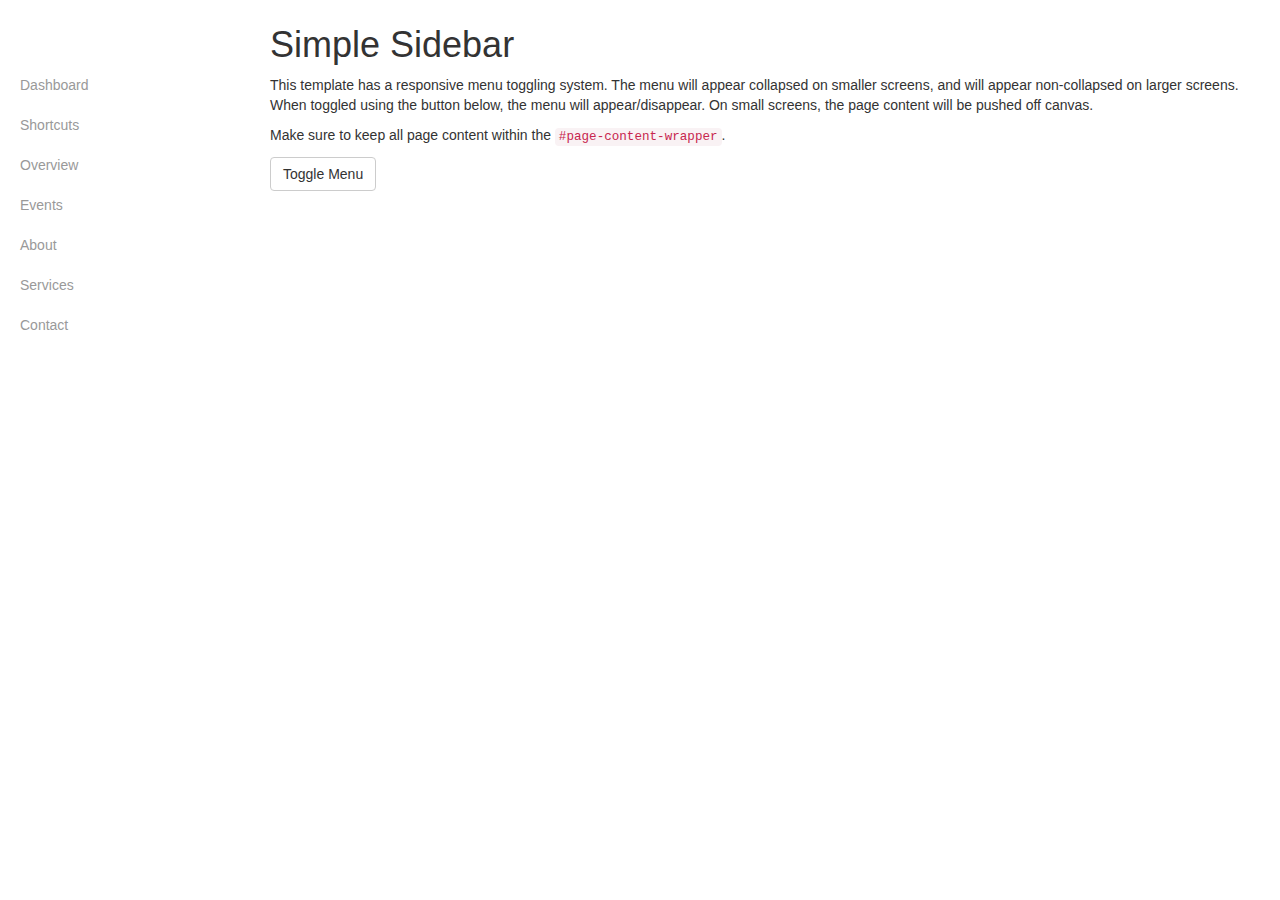
<file: bootstrap_side_bar/index.html>
<!DOCTYPE html>
<html lang="en">

<head>

    <meta charset="utf-8">
    <meta http-equiv="X-UA-Compatible" content="IE=edge">
    <meta name="viewport" content="width=device-width, initial-scale=1">
    <meta name="description" content="">
    <meta name="author" content="">

    <title>Simple Sidebar - Start Bootstrap Template</title>

    <!-- Bootstrap Core CSS -->
    <link href="css/bootstrap.min.css" rel="stylesheet">

    <!-- Custom CSS -->
    <link href="css/simple-sidebar.css" rel="stylesheet">

    <!-- HTML5 Shim and Respond.js IE8 support of HTML5 elements and media queries -->
    <!-- WARNING: Respond.js doesn't work if you view the page via file:// -->
    <!--[if lt IE 9]>
        <script src="https://oss.maxcdn.com/libs/html5shiv/3.7.0/html5shiv.js"></script>
        <script src="https://oss.maxcdn.com/libs/respond.js/1.4.2/respond.min.js"></script>
    <![endif]-->

</head>

<body>

    <div id="wrapper">

        <!-- Sidebar -->
        <div id="sidebar-wrapper">
            <ul class="sidebar-nav">
                <li class="sidebar-brand">
                    <a href="#">
                        Start Bootstrap
                    </a>
                </li>
                <li>
                    <a href="#">Dashboard</a>
                </li>
                <li>
                    <a href="#">Shortcuts</a>
                </li>
                <li>
                    <a href="#">Overview</a>
                </li>
                <li>
                    <a href="#">Events</a>
                </li>
                <li>
                    <a href="#">About</a>
                </li>
                <li>
                    <a href="#">Services</a>
                </li>
                <li>
                    <a href="#">Contact</a>
                </li>
            </ul>
        </div>
        <!-- /#sidebar-wrapper -->

        <!-- Page Content -->
        <div id="page-content-wrapper">
            <div class="container-fluid">
                <div class="row">
                    <div class="col-lg-12">
                        <h1>Simple Sidebar</h1>
                        <p>This template has a responsive menu toggling system. The menu will appear collapsed on smaller screens, and will appear non-collapsed on larger screens. When toggled using the button below, the menu will appear/disappear. On small screens, the page content will be pushed off canvas.</p>
                        <p>Make sure to keep all page content within the <code>#page-content-wrapper</code>.</p>
                        <a href="#menu-toggle" class="btn btn-default" id="menu-toggle">Toggle Menu</a>
                    </div>
                </div>
            </div>
        </div>
        <!-- /#page-content-wrapper -->

    </div>
    <!-- /#wrapper -->

    <!-- jQuery -->
    <script src="js/jquery.js"></script>

    <!-- Bootstrap Core JavaScript -->
    <script src="js/bootstrap.min.js"></script>

    <!-- Menu Toggle Script -->
    <script>
    $("#menu-toggle").click(function(e) {
        e.preventDefault();
        $("#wrapper").toggleClass("toggled");
    });
    </script>

</body>

</html>
</file>
<file: bootstrap_side_bar/css/simple-sidebar.css>
/*!
 * Start Bootstrap - Simple Sidebar HTML Template (http://startbootstrap.com)
 * Code licensed under the Apache License v2.0.
 * For details, see http://www.apache.org/licenses/LICENSE-2.0.
 */

/* Toggle Styles */

#wrapper {
    padding-left: 0;
    -webkit-transition: all 0.5s ease;
    -moz-transition: all 0.5s ease;
    -o-transition: all 0.5s ease;
    transition: all 0.5s ease;
}

#wrapper.toggled {
    padding-left: 250px;
}

#sidebar-wrapper {
    z-index: 1000;
    position: fixed;
    left: 250px;
    width: 0;
    height: 100%;
    margin-left: -250px;
    overflow-y: auto;
    background: white;
    -webkit-transition: all 0.5s ease;
    -moz-transition: all 0.5s ease;
    -o-transition: all 0.5s ease;
    transition: all 0.5s ease;
}

#wrapper.toggled #sidebar-wrapper {
    width: 250px;
}

#page-content-wrapper {
    width: 100%;
    position: absolute;
    padding: 15px;
}

#wrapper.toggled #page-content-wrapper {
    position: absolute;
    margin-right: -250px;
}

/* Sidebar Styles */

.sidebar-nav {
    position: absolute;
    top: 0;
    width: 250px;
    margin: 0;
    padding: 0;
    list-style: none;
}

.sidebar-nav li {
    text-indent: 20px;
    line-height: 40px;
}

.sidebar-nav li a {
    display: block;
    text-decoration: none;
    color: #999999;
}

.sidebar-nav li a:hover {
    text-decoration: none;
    color: #fff;
    background: rgba(255,255,255,0.2);
}

.sidebar-nav li a:active,
.sidebar-nav li a:focus {
    text-decoration: none;
}

.sidebar-nav > .sidebar-brand {
    height: 65px;
    font-size: 18px;
    line-height: 60px;
}

.sidebar-nav > .sidebar-brand a {
    color: #999999;
}

.sidebar-nav > .sidebar-brand a:hover {
    color: #fff;
    background: none;
}


@media(min-width:0px) {
    #wrapper {
        padding-left: 250px;
    }

    #wrapper.toggled {
        padding-left: 0;
    }

    #sidebar-wrapper {
        width: 250px;
    }

    #wrapper.toggled #sidebar-wrapper {
        width: 0;
    }

    #page-content-wrapper {
        padding: 5px;
        position: relative;
    }

    #wrapper.toggled #page-content-wrapper {
        position: relative;
        margin-right: 0;
    }
}
</file>
